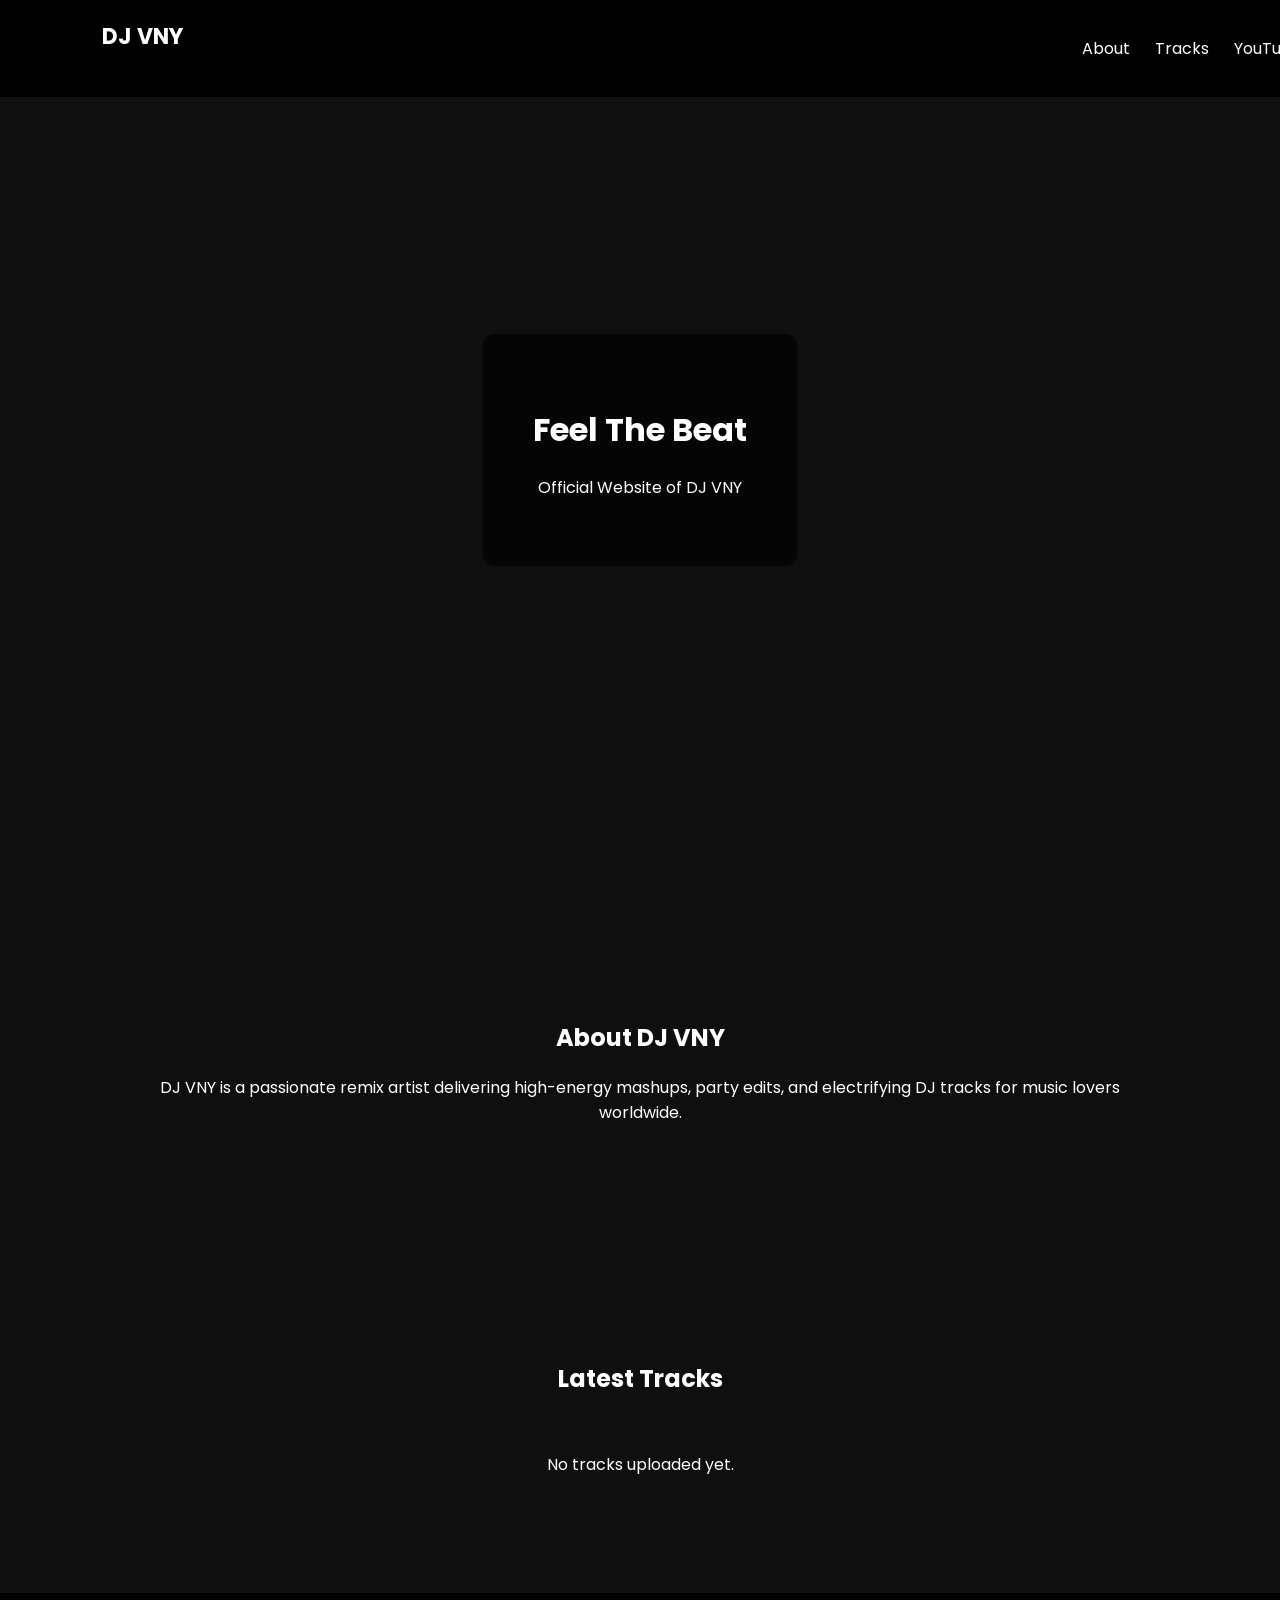
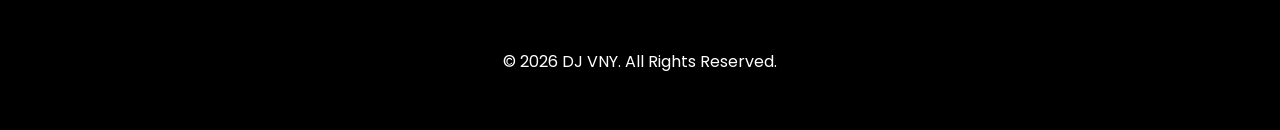
<file: index.html>
<!DOCTYPE html>
<html>
<head>
<meta charset="UTF-8">
<meta name="viewport" content="width=device-width, initial-scale=1.0">
<title>DJ VNY | Official Website</title>

<link href="https://fonts.googleapis.com/css2?family=Poppins:wght@400;600;700&display=swap" rel="stylesheet">
<link rel="stylesheet" href="style.css">
</head>

<body>

<nav class="navbar">
  <div class="logo">DJ VNY</div>
  <ul>
    <li><a href="#about">About</a></li>
    <li><a href="#downloads">Tracks</a></li>
    <li><a href="https://youtube.com/@DJ_VNY?sub_confirmation=1" target="_blank">YouTube</a></li>
    <li><a href="https://open.spotify.com/artist/4BdYeDNwFbmtB4uXeJmRw1" target="_blank">Spotify</a></li>
  </ul>
</nav>

<header class="hero">
  <div class="hero-overlay">
    <h1>Feel The Beat</h1>
    <p>Official Website of DJ VNY</p>
  </div>
</header>

<section id="about" class="section">
  <h2>About DJ VNY</h2>
  <p>
    DJ VNY is a passionate remix artist delivering high-energy mashups,
    party edits, and electrifying DJ tracks for music lovers worldwide.
  </p>
</section>

<section id="downloads" class="section">
  <h2>Latest Tracks</h2>
  <div class="cards" id="trackContainer"></div>
</section>

<footer>
  <p>© 2026 DJ VNY. All Rights Reserved.</p>
</footer>

<script>
const tracks = JSON.parse(localStorage.getItem("tracks")) || [];
const container = document.getElementById("trackContainer");

if(tracks.length === 0){
  container.innerHTML = "<p>No tracks uploaded yet.</p>";
} else {
  tracks.forEach(track => {
    const card = document.createElement("div");
    card.className = "card";

    card.innerHTML = `
      <img src="${track.thumbnail}" class="thumb">
      <h3>${track.title}</h3>
      <a href="${track.mp3}" class="btn" download>Download</a>
    `;

    container.appendChild(card);
  });
}
</script>

</body>
</html>
</file>
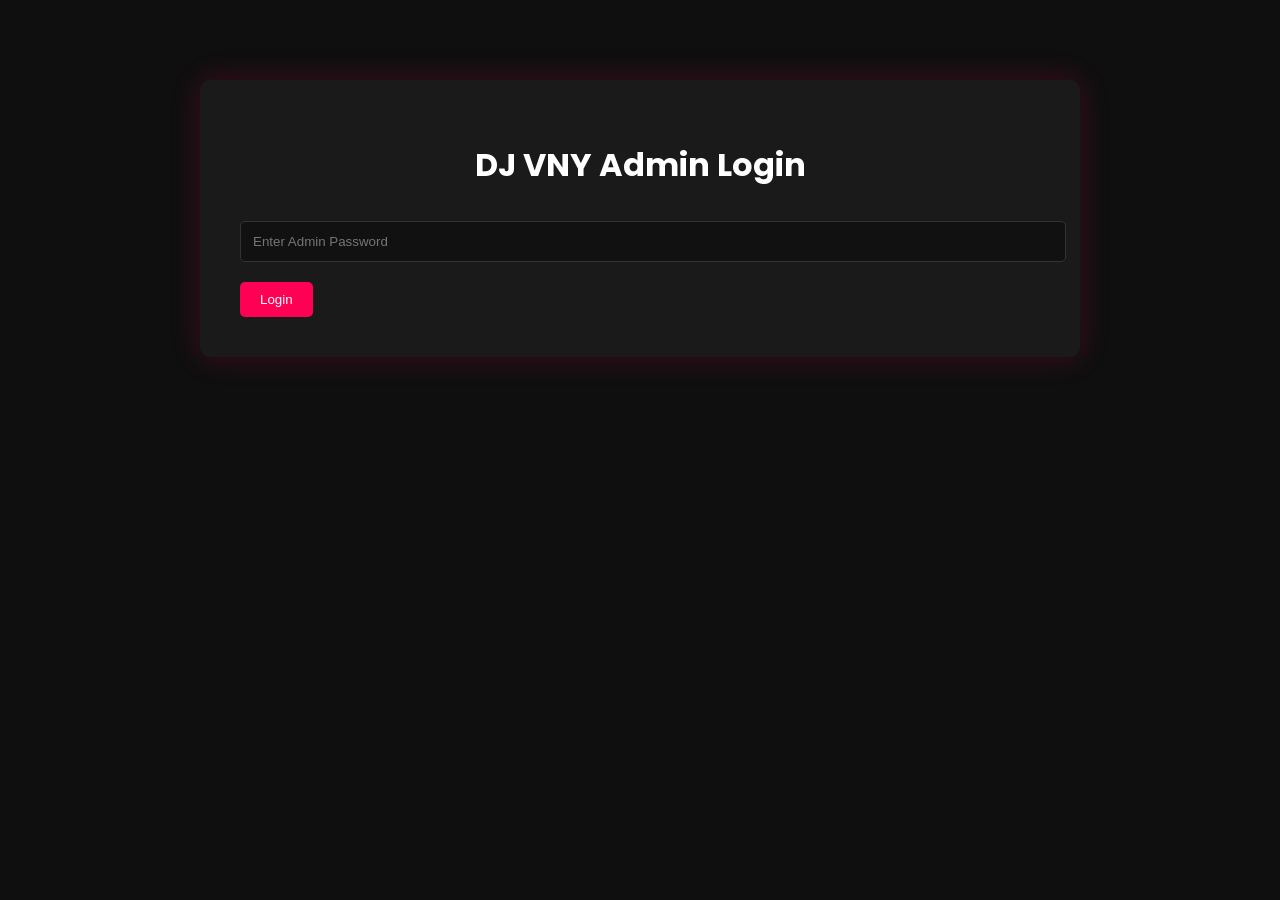
<file: admin.html>
<!DOCTYPE html>
<html>
<head>
<meta charset="UTF-8">
<meta name="viewport" content="width=device-width, initial-scale=1.0">
<title>DJ VNY Admin Panel</title>

<link href="https://fonts.googleapis.com/css2?family=Poppins:wght@300;500;700&display=swap" rel="stylesheet">

<style>
body {
  margin: 0;
  font-family: 'Poppins', sans-serif;
  background: #0f0f0f;
  color: white;
}

.login-box, .admin-panel {
  max-width: 800px;
  margin: 80px auto;
  background: #1a1a1a;
  padding: 40px;
  border-radius: 10px;
  box-shadow: 0 0 30px rgba(255,0,85,0.2);
}

h1, h2 {
  text-align: center;
}

input, textarea {
  width: 100%;
  padding: 12px;
  margin: 10px 0;
  background: #111;
  border: 1px solid #333;
  color: white;
  border-radius: 5px;
}

button {
  padding: 10px 20px;
  border: none;
  background: #ff0055;
  color: white;
  border-radius: 5px;
  cursor: pointer;
  margin-top: 10px;
}

button:hover {
  background: #ff3377;
}

.track-item {
  background: #111;
  padding: 15px;
  margin: 15px 0;
  border-radius: 5px;
  display: flex;
  justify-content: space-between;
  align-items: center;
}

.delete-btn {
  background: red;
}

.hidden {
  display: none;
}
</style>
</head>

<body>

<!-- LOGIN -->
<div class="login-box" id="loginBox">
  <h1>DJ VNY Admin Login</h1>
  <input type="password" id="password" placeholder="Enter Admin Password">
  <button onclick="login()">Login</button>
</div>

<!-- ADMIN PANEL -->
<div class="admin-panel hidden" id="adminPanel">
  <h1>Admin Dashboard</h1>

  <h2>Artist Bio</h2>
  <textarea id="bioText" rows="4"></textarea>
  <button onclick="saveBio()">Save Bio</button>

  <hr>

  <h2>Add New Track</h2>
  <input type="text" id="trackTitle" placeholder="Track Title">
  <input type="text" id="trackDesc" placeholder="Track Description">
  <input type="text" id="trackLink" placeholder="MP3 Download Link">
  <button onclick="addTrack()">Add Track</button>

  <hr>

  <h2>Manage Tracks</h2>
  <div id="trackList"></div>
</div>

<script>
const ADMIN_PASSWORD = "djvny123"; // change this

function login() {
  const pass = document.getElementById("password").value;
  if (pass === ADMIN_PASSWORD) {
    document.getElementById("loginBox").classList.add("hidden");
    document.getElementById("adminPanel").classList.remove("hidden");
    loadData();
  } else {
    alert("Wrong Password");
  }
}

function loadData() {
  const bio = localStorage.getItem("bio") || "";
  document.getElementById("bioText").value = bio;

  const tracks = JSON.parse(localStorage.getItem("tracks")) || [];
  const list = document.getElementById("trackList");
  list.innerHTML = "";

  tracks.forEach((track, index) => {
    const div = document.createElement("div");
    div.className = "track-item";
    div.innerHTML = `
      <div>
        <strong>${track.title}</strong><br>
        ${track.description}
      </div>
      <button class="delete-btn" onclick="deleteTrack(${index})">Delete</button>
    `;
    list.appendChild(div);
  });
}

function saveBio() {
  const bio = document.getElementById("bioText").value;
  localStorage.setItem("bio", bio);
  alert("Bio Updated!");
}

function addTrack() {
  const title = document.getElementById("trackTitle").value;
  const desc = document.getElementById("trackDesc").value;
  const link = document.getElementById("trackLink").value;

  if (!title || !link) {
    alert("Title and Link required");
    return;
  }

  const tracks = JSON.parse(localStorage.getItem("tracks")) || [];
  tracks.push({ title: title, description: desc, mp3: link });
  localStorage.setItem("tracks", JSON.stringify(tracks));

  document.getElementById("trackTitle").value = "";
  document.getElementById("trackDesc").value = "";
  document.getElementById("trackLink").value = "";

  loadData();
}

function deleteTrack(index) {
  const tracks = JSON.parse(localStorage.getItem("tracks")) || [];
  tracks.splice(index, 1);
  localStorage.setItem("tracks", JSON.stringify(tracks));
  loadData();
}
</script>

</body>
</html>
</file>
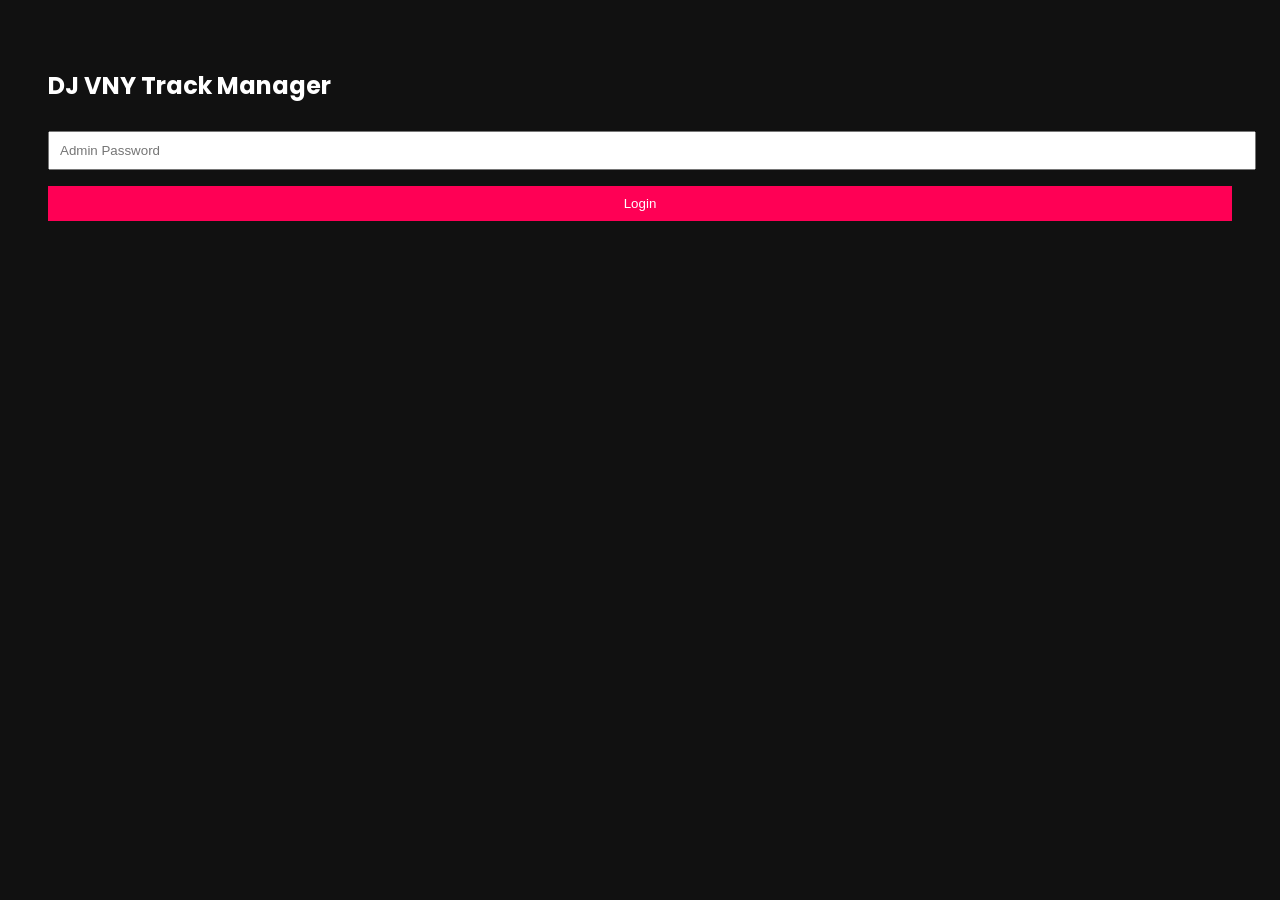
<file: djvny-control-13122005.html>
<!DOCTYPE html>
<html>
<head>
<meta charset="UTF-8">
<title>DJ VNY Track Manager</title>

<link href="https://fonts.googleapis.com/css2?family=Poppins:wght@400;600&display=swap" rel="stylesheet">

<style>
body {
  font-family:Poppins;
  background:#111;
  color:white;
  padding:40px;
}

input, button {
  width:100%;
  margin:8px 0;
  padding:10px;
}

button {
  background:#ff0055;
  color:white;
  border:none;
  cursor:pointer;
}

.track-item {
  background:#1a1a1a;
  padding:10px;
  margin-top:10px;
  display:flex;
  justify-content:space-between;
  align-items:center;
}
</style>
</head>

<body>

<h2>DJ VNY Track Manager</h2>

<input type="password" id="password" placeholder="Admin Password">
<button onclick="login()">Login</button>

<div id="panel" style="display:none">

<h3>Add New Track</h3>
<input id="trackTitle" placeholder="Track Title">
<input id="mp3Link" placeholder="MP3 Download Link">
<input id="thumbFile" placeholder="Thumbnail file name (example: song1.jpg)">
<button onclick="addTrack()">Add Track</button>

<hr>

<h3>Manage Tracks</h3>
<div id="trackList"></div>

</div>

<script>
const PASSWORD = "djvny123";

function login(){
  if(document.getElementById("password").value === PASSWORD){
    document.getElementById("panel").style.display="block";
    loadTracks();
  } else alert("Wrong Password");
}

function addTrack(){
  const tracks = JSON.parse(localStorage.getItem("tracks")) || [];

  tracks.push({
    title: trackTitle.value,
    thumbnail: "thumbnails/" + thumbFile.value.trim(),
    mp3: mp3Link.value
  });

  localStorage.setItem("tracks", JSON.stringify(tracks));

  trackTitle.value="";
  mp3Link.value="";
  thumbFile.value="";

  loadTracks();
}

function loadTracks(){
  const tracks = JSON.parse(localStorage.getItem("tracks")) || [];
  const list = document.getElementById("trackList");
  list.innerHTML="";

  tracks.forEach((track,index)=>{
    const div = document.createElement("div");
    div.className="track-item";
    div.innerHTML=`
      <span>${track.title}</span>
      <button onclick="deleteTrack(${index})">Delete</button>
    `;
    list.appendChild(div);
  });
}

function deleteTrack(index){
  const tracks = JSON.parse(localStorage.getItem("tracks")) || [];
  tracks.splice(index,1);
  localStorage.setItem("tracks", JSON.stringify(tracks));
  loadTracks();
}
</script>

</body>
</html>
</file>
<file: style.css>
:root {
  --primary: #ff0055;
}

body {
  margin: 0;
  font-family: 'Poppins', sans-serif;
  background: #0f0f0f;
  color: white;
}

.navbar {
  display: flex;
  justify-content: space-between;
  padding: 20px 8%;
  background: black;
  position: fixed;
  width: 100%;
  z-index: 1000;
}

.navbar ul {
  list-style: none;
  display: flex;
  gap: 25px;
}

.navbar a {
  color: white;
  text-decoration: none;
}

.logo {
  font-weight: 700;
  font-size: 22px;
}

.hero {
  height: 100vh;
  background: url('https://images.unsplash.com/photo-1511671782779-c97d3d27a1d4') center/cover no-repeat;
  display: flex;
  align-items: center;
  justify-content: center;
  text-align: center;
}

.hero-overlay {
  background: rgba(0,0,0,0.65);
  padding: 50px;
  border-radius: 12px;
}

.section {
  padding: 100px 10%;
  text-align: center;
}

.cards {
  display: flex;
  justify-content: center;
  gap: 30px;
  flex-wrap: wrap;
  margin-top: 40px;
}

.card {
  background: #1a1a1a;
  padding: 20px;
  border-radius: 12px;
  width: 300px;
  text-align: center;
  transition: 0.3s;
}

.card:hover {
  transform: translateY(-8px);
}

.thumb {
  width: 100%;
  aspect-ratio: 16/9;
  object-fit: cover;
  border-radius: 8px;
  margin-bottom: 10px;
}

.btn {
  background: var(--primary);
  padding: 10px 20px;
  color: white;
  text-decoration: none;
  border-radius: 5px;
  display: inline-block;
}

footer {
  padding: 40px;
  text-align: center;
  background: black;
}
</file>
